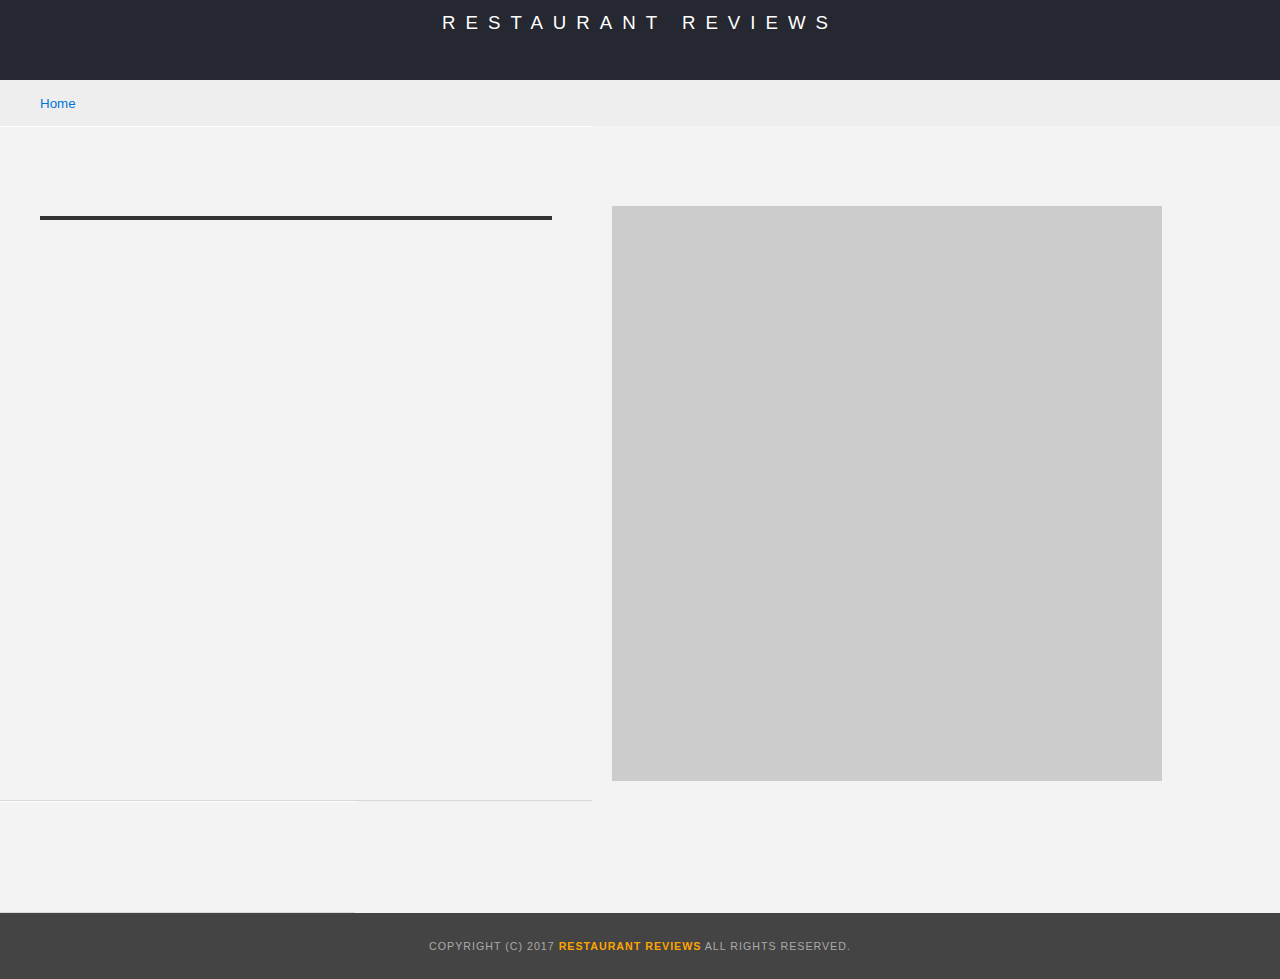
<file: restaurant.html>
<!DOCTYPE html>
<html lang="en">

<head>
  <meta name="viewport" content="width=device-width, initial-scale=1.0">
  <!-- Normalize.css for better cross-browser consistency -->
  <link rel="stylesheet" src="//normalize-css.googlecode.com/svn/trunk/normalize.css" />
  <!-- Main CSS file -->
  <link rel="stylesheet" href="css/restaurant_styles.css" type="text/css">
  <link rel="stylesheet" href="https://unpkg.com/leaflet@1.3.1/dist/leaflet.css" integrity="sha512-Rksm5RenBEKSKFjgI3a41vrjkw4EVPlJ3+OiI65vTjIdo9brlAacEuKOiQ5OFh7cOI1bkDwLqdLw3Zg0cRJAAQ==" crossorigin=""/>
  <title>Restaurant Info</title>
</head>

<body class="inside">
  <!-- Beginning header -->
  <header id="header">
    <!-- Beginning nav -->
    <nav>
      <h1><a href="/">Restaurant Reviews</a></h1>
    </nav>
    <!-- Beginning breadcrumb -->
    <ul id="breadcrumb" role="breadcrumb"  aria-label="Breadcrumb links" tabindex="0" >
      <li><a href="/">Home</a></li>
    </ul>
    <!-- End breadcrumb -->
    <!-- End nav -->
  </header>
  <!-- End header -->
  <!-- Beginning main -->
  <main id="maincontent">
   <!--   <div id="map-restaurant" >-->
      <!-- Beginning map -->
      <section id="map-container" aria-label="Street Map" role="application" tabindex="-1">
        <div id="map" tabindex="-1"></div>
      </section>
      <!-- End map -->
      <!-- Beginning restaurant -->
      <section id="restaurant-container" aria-label="Restaurant Details" role="list" tabindex="0">
        <h2 id="restaurant-name"></h2>
        <img id="restaurant-img">
        <p id="restaurant-cuisine"></p>
        <p id="restaurant-address"></p>
        <table id="restaurant-hours"></table>
     </section>
   <!--  </div> -->
    <!-- end restaurant -->
    <!-- Beginning reviews -->
    <section id="reviews-container" aria-label="Restaurant Reviews" role="list">
      <ul id="reviews-list"  tabindex="0"></ul>
    </section>
    <!-- End reviews -->
  </main>
  <!-- End main -->

  <!-- Beginning footer -->
  <footer id="footer">
    Copyright (c) 2017 <a href="/"><strong>Restaurant Reviews</strong></a> All Rights Reserved.
  </footer>
  <!-- End footer -->
  <script src="https://unpkg.com/leaflet@1.3.1/dist/leaflet.js" integrity="sha512-/Nsx9X4HebavoBvEBuyp3I7od5tA0UzAxs+j83KgC8PU0kgB4XiK4Lfe4y4cgBtaRJQEIFCW+oC506aPT2L1zw==" crossorigin=""></script>
  <!-- Beginning scripts -->
  <!-- Database helpers -->
  <script type="text/javascript" src="js/dbhelper.js"></script>
  <!-- Main javascript file -->
  <script type="text/javascript" src="js/restaurant_info.js"></script>
  <!-- Google Maps -->
 <!--  <script async defer src="https://maps.googleapis.com/maps/api/js?key=AIzaSyA_tKbW6A5pQ-eupxI56myUnHLqYCzOjKo&libraries=places&callback=initMap"></script> -->
  <script type="text/javascript" src="/sw_reg.js"></script>
  <!-- End scripts -->
</body>

</html>
</file>
<file: css/restaurant_styles.css>
@charset "utf-8";
/* CSS Document */

body,td,th,p{
	font-family: Arial, Helvetica, sans-serif;
	font-size: 10pt;
	color: #333;
	line-height: 1.5;
}
body {
	background-color: #fdfdfd;
	margin: 0;
	position:relative;
}
ul, li {
	font-family: Arial, Helvetica, sans-serif;
	font-size: 10pt;
	color: #333;
}
a {
	color: orange;
	text-decoration: none;
}
a:hover, a:focus {
	color: #3397db;
	text-decoration: none;
}
a img{
	border: none 0px #fff;
}
h1, h2, h3, h4, h5, h6 {
  font-family: Arial, Helvetica, sans-serif;
  margin: 0 0 20px;
}
article, aside, canvas, details, figcaption, figure, footer, header, hgroup, menu, nav, section {
	display: block;
}
#maincontent {
  background-color: #f3f3f3;
  min-height: 100%;
	width: 100%;
	display: flex;
	flex-wrap: wrap;
}
#footer {
  background-color: #444;
  color: #aaa;
  font-size: 8pt;
  letter-spacing: 1px;
	padding-top: 25px;
	padding-bottom: 25px;
  text-align: center;
  text-transform: uppercase;
}
/* ====================== Navigation ====================== */
nav {
  width: 100%;
  height: 80px;
  background-color: #252831;
  text-align:center;
}
nav h1 {
  margin: auto;
}
nav h1 a {
  color: #fff;
  font-size: 14pt;
  font-weight: 200;
  letter-spacing: 10px;
  text-transform: uppercase;
}
#breadcrumb {
    padding: 10px 0px 10px 40px;
    list-style: none;
    background-color: #eee;
    font-size: 17px;
    margin: 0;
		width: auto;
}

/* Display list items side by side */
#breadcrumb li {
    display: inline;
		text-align: left;
}

/* Add a slash symbol (/) before/behind each list item */
#breadcrumb li+li:before {
    padding: 8px;
    color: black;
    content: "/\00a0";
			text-align: left;
}

/* Add a color to all links inside the list */
#breadcrumb li a {
    color: #0275d8;
    text-decoration: none;
}

/* Add a color on mouse-over */
#breadcrumb li a:hover {
    color: #01447e;
    text-decoration: underline;
}

/* ====================== Restaurant Details ====================== */
 #map-container {
/*  background: blue none repeat scroll 0 0; */
  height: 100%;
  width: 100%;
	padding: 20px;
	order: 2;
}
 #map {
  background-color: #ccc;
  width: 100%;
	height: 500px;
}

#restaurant-name {
  color: #f18200;
  font-family: Arial,sans-serif;
  font-size: 20pt;
  font-weight: 200;
  letter-spacing: 0;
  margin: 15px 0 30px;
  text-transform: uppercase;
  line-height: 1.1;
}
#restaurant-img {
	width: 100%;
}
#restaurant-address {
  font-size: 12pt;
  margin: 10px 0px;
}
#restaurant-cuisine {
  background-color: #333;
  color: #ddd;
  font-size: 12pt;
  font-weight: 300;
  letter-spacing: 10px;
  margin: 0 0 20px;
  padding: 2px 0;
  text-align: center;
  text-transform: uppercase;
	width: 100%;
}
#restaurant-container{
	order: 1;
}
#restaurant-container, #reviews-container {
  border-bottom: 1px solid #d9d9d9;
  border-top: 1px solid #fff;
  padding: 40px 40px 30px;
}
#reviews-container {
  padding: 30px 40px 80px;
	order: 3;
}
#reviews-container h2 {
  color: #f58500;
  font-size: 24pt;
  font-weight: 300;
  letter-spacing: -1px;
  padding-bottom: 1pt;
}
#reviews-list {
  margin: 0;
  padding: 0;
	display: grid;
	grid-template-columns: repeat(auto-fill, minmax(275px, 1fr));
	grid-gap: 25px;
}
#reviews-list li {
  background-color: #fff;
  border: 2px solid #f3f3f3;
  display: block;
  list-style-type: none;
  width: 100%;
}
#reviews-list li p {
	padding: 0 10px 10px;
}
#restaurant-hours td {
  color: #666;
}
@media screen and (min-width: 768px) {
	#map-container{
		order: 2;
		width: 43%;
	}
	#restaurant-container{
		order: 1;
		width: 40%;
	}
	#reviews-list {
		order: 3;
	}
	#map{
		margin-top:60px;
		height: 575px;
	}
}
</file>
